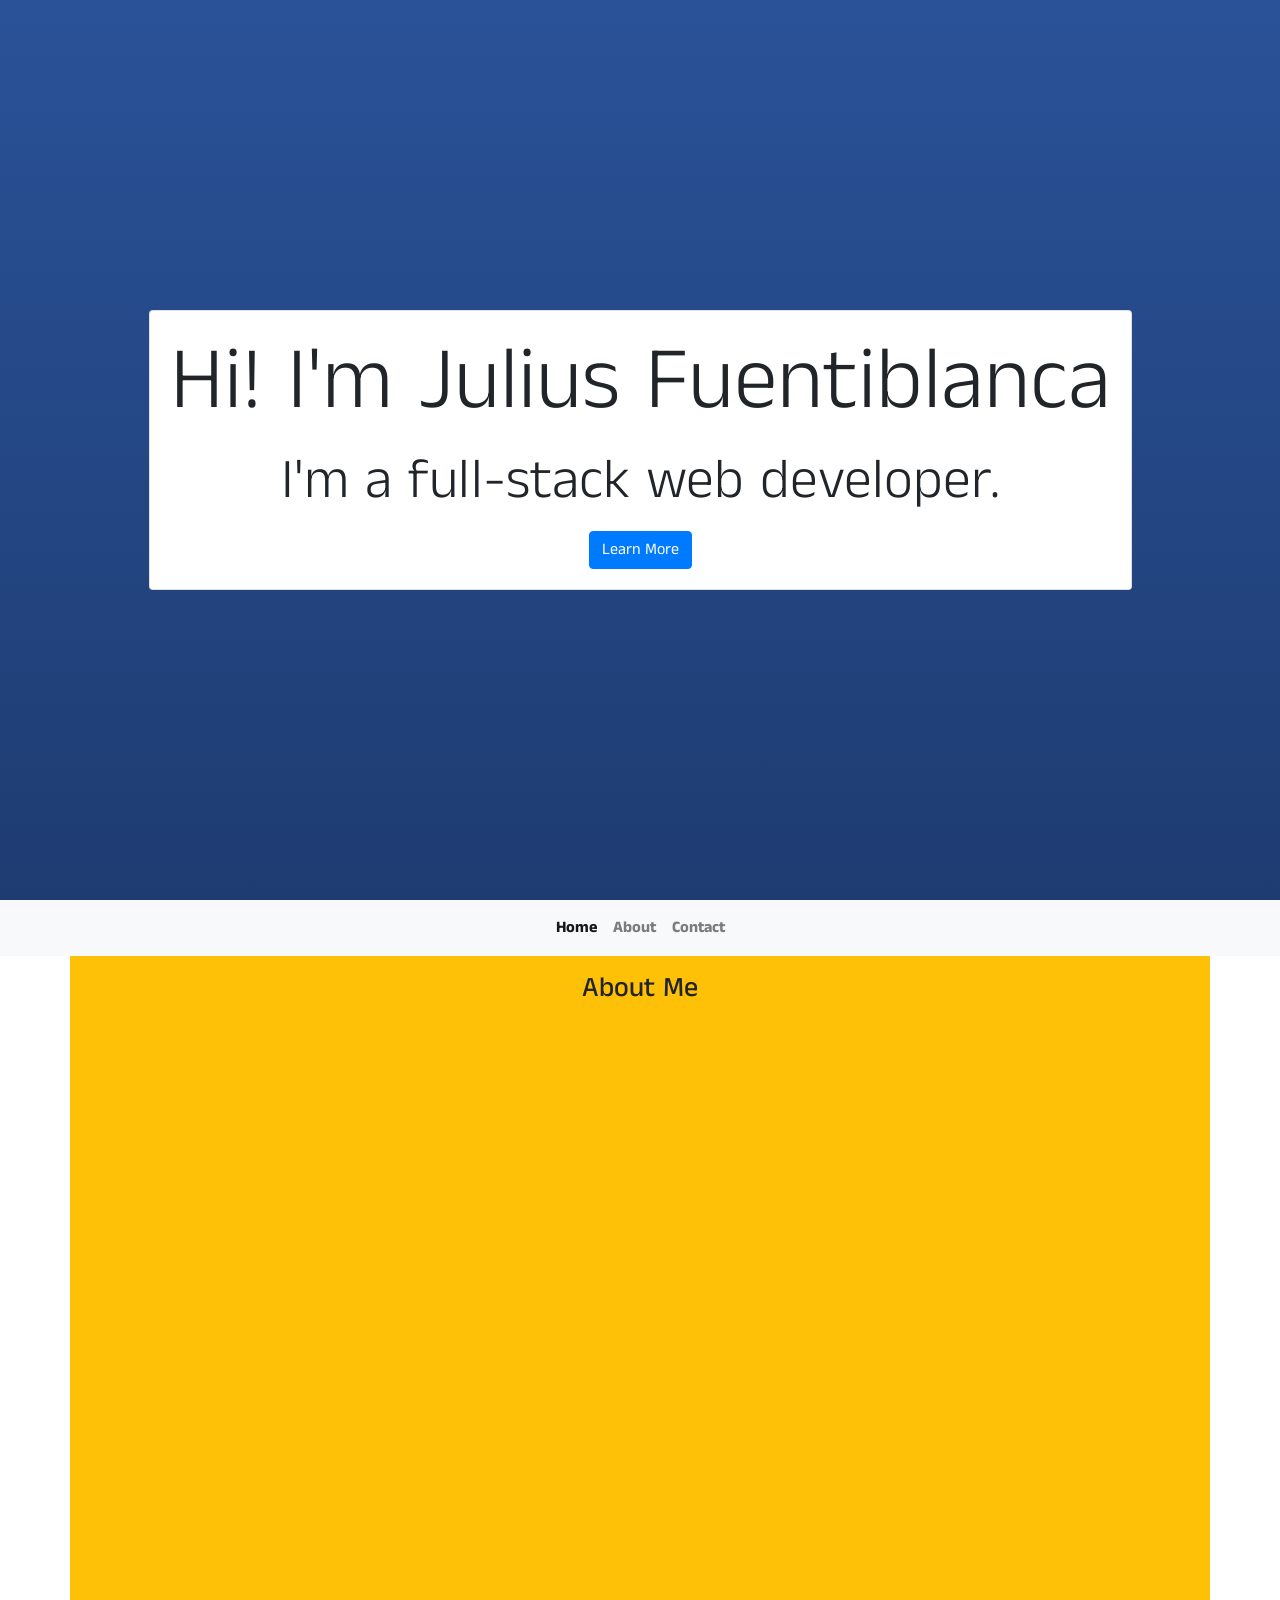
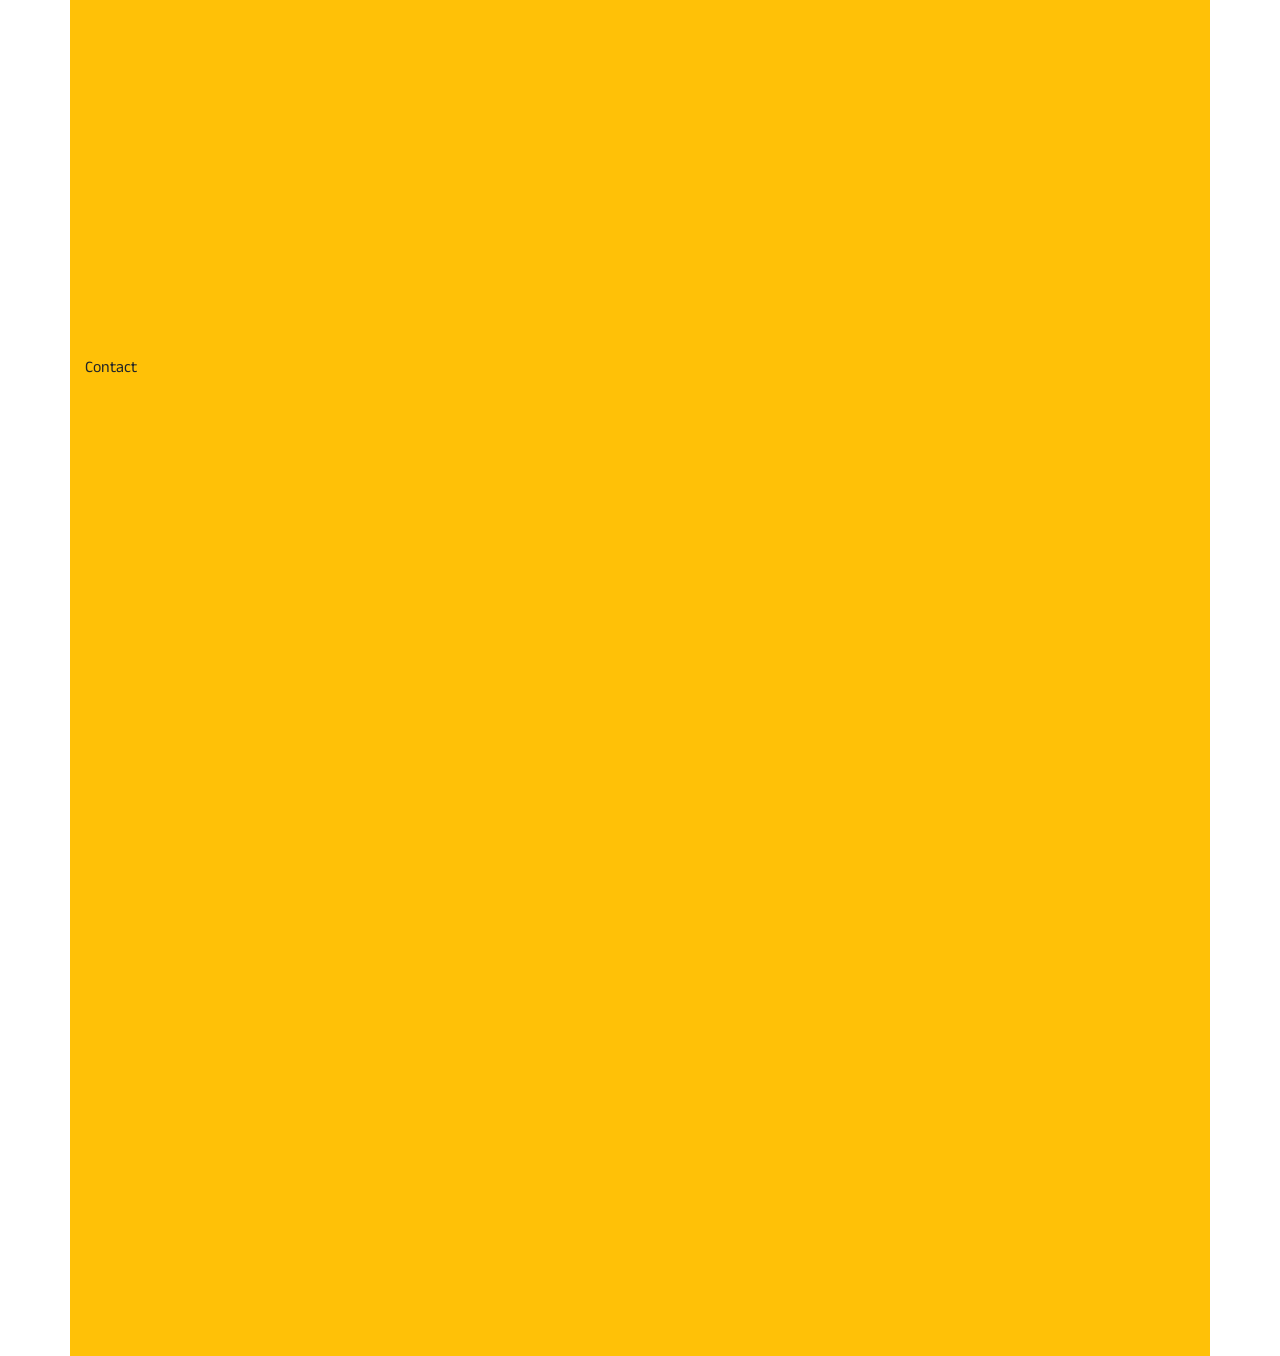
<file: sampledesign.html>
<!DOCTYPE html>
<html lang="en">
<head>
    <meta charset="UTF-8">
    <meta name="viewport" content="width=device-width, initial-scale=1.0">
    <title>Navbar with Scrollspy</title>
    <!-- Bootstrap CSS -->
    <link href="https://stackpath.bootstrapcdn.com/bootstrap/4.5.2/css/bootstrap.min.css" rel="stylesheet">

    <link rel="stylesheet" href="assets/style.css">
    <link rel="preconnect" href="https://fonts.googleapis.com">
    <link rel="preconnect" href="https://fonts.gstatic.com" crossorigin>
    <link href="https://fonts.googleapis.com/css2?family=Anek+Tamil:wght@100..800&display=swap" rel="stylesheet">
</head>
<body data-spy="scroll" data-target="#navbarScroll">
    <div id="home" class="container-fluid">
        <div class="row">
            <div class="col-lg-12 col-md-12">
                <section>
                    <span></span>
                    <span></span>
                    <span></span>
                    <span></span>
                    <span></span>
                    <span></span>
                    <span></span>
                    <span></span>
                    <span></span>
                </section>
                <div class="d-flex justify-content-center align-items-center" style="height: 100vh;">
                    <div class="card">
                        <div class="card-body text-center">
                            <h5 class="card-title display-2">Hi! I'm Julius Fuentiblanca</h5>
                            <p class="card-text display-4">I'm a full-stack web developer.</p>
                            <a href="#section1" class="btn btn-primary">Learn More</a>
                        </div>
                    </div>
                </div>
            </div>
        </div>
    </div>

    <nav class="navbar navbar-expand-lg navbar-light sticky-top bg-light" id="navbarScroll">
        <div class="container-fluid">
            <button class="navbar-toggler" type="button" data-bs-toggle="collapse" data-bs-target="#navbarScrollContent" aria-controls="navbarScrollContent" aria-expanded="false" aria-label="Toggle navigation">
                <span class="navbar-toggler-icon"></span>
            </button>
            <div class="collapse navbar-collapse" id="navbarScrollContent">
                <ul class="navbar-nav my-2 mx-auto my-lg-0 navbar-nav-scroll">
                    <li class="nav-item">
                        <a class="nav-link font-weight-bolder" href="#home">Home</a>
                    </li>
                    <li class="nav-item">
                        <a class="nav-link font-weight-bolder" href="#section1">About</a>
                    </li>
                    <li class="nav-item">
                        <a class="nav-link font-weight-bolder" href="#section2">Contact</a>
                    </li>
                </ul>
            </div>
        </div>
    </nav>

    <div id="section1" class="container bg-warning" style="height: 1000px;">
    
        <div class="container">

            <h3 class="text-center py-3">About Me</h3>


        </div>

    
    </div>



    
    <div id="section2" class="container bg-warning" style="height: 1000px;">Contact</div>

    <!-- Bootstrap JS, jQuery, and Popper.js -->
    <script src="https://code.jquery.com/jquery-3.5.1.slim.min.js"></script>
    <script src="https://cdn.jsdelivr.net/npm/@popperjs/core@2.5.4/dist/umd/popper.min.js"></script>
    <script src="https://stackpath.bootstrapcdn.com/bootstrap/4.5.2/js/bootstrap.min.js"></script>
</body>
</html>
</file>
<file: assets/style.css>
*
{
    margin: 0;
    padding: 0;
    box-sizing: border-box;
}
body{
    width: 100%;
    font-family: "Anek Tamil", sans-serif;
    overflow: scroll;
    overflow-x: hidden;
}
section{
    position: absolute;
    top: 0;
    left: 0;
    width: 100%;
    height: 100vh;
    background: linear-gradient(to top, #1e3c72 0%, #1e3c72 1%, #2a5298 100%);
    background-attachment:fixed;
    animation: animateBg 50s linear infinite;
    
}

@keyframes animateBg {
    0%, 100%
    {
        transform: scale(1);
    }
    50%
    {
        transform: scale(1.2);
    }
}

span{
    position:absolute;
    top: 30%;
    left: 50%;
    width: 4px;
    height: 4px;
    background-color: #fff;
    border-radius: 50%;
    box-shadow: 0 0 0 4px rgba(255, 255, 255, 0.1), 0 0 0 8px rgba(255, 255, 255, 0.1), 0 0 20px rgba(255, 255, 255, 1);
    opacity: 0; 
    animation: animate 3s linear infinite;
}
span::before
{
    content: '';
    position: absolute;
    top: 50%;
    transform: translateY(-50%);
    width: 300px;
    height: 1px;
    background: linear-gradient(90deg, #fff, transparent);
}
@keyframes animate {
    0%
    {
        transform: rotate(315deg) translateX(0);
    }
    70%
    {
        opacity: 1;
    }
    100%{
        transform: rotate(315deg) translateX(-1000px);
        opacity: 0;
    }
}

span:nth-child(1){
    top: 0;
    right: 0;
    width: 4px;
    height: 4px;
    background-color: #fff;
    box-shadow: 0 0 0 4px rgba(255, 255, 255, 0.1), 0 0 0 8px rgba(255, 255, 255, 0.1), 0 0 20px rgba(255, 255, 255, 1);
    opacity: 0; 
    animation-delay: 0;
    animation-duration: 1s;
}

span:nth-child(2){
    position: absolute;
    top: 0;
    right: 90px;
    left: initial;
    width: 4px;
    height: 4px;
    background-color: #fff;
    box-shadow: 0 0 0 4px rgba(255, 255, 255, 0.1), 0 0 0 8px rgba(255, 255, 255, 0.1), 0 0 20px rgba(255, 255, 255, 1);
    opacity: 0; 
    animation-delay: 0.2s;
    animation-duration: 2s;
}

span:nth-child(3){
    top: 80px;
    right: 90px;
    left: initial;
    background-color: #fff;
    border-radius: 50%;
    box-shadow: 0 0 0 4px rgba(255, 255, 255, 0.1), 0 0 0 8px rgba(255, 255, 255, 0.1), 0 0 20px rgba(255, 255, 255, 1);
    opacity: 0; 
    animation-delay: 0.4s;
    animation-duration: 2s;
}

span:nth-child(4){
    top: 80px;
    right: 120px;
    left: initial;
    width: 4px;
    height: 4px;
    background-color: #fff;
    box-shadow: 0 0 0 4px rgba(255, 255, 255, 0.1), 0 0 0 8px rgba(255, 255, 255, 0.1), 0 0 20px rgba(255, 255, 255, 1);
    opacity: 0; 
    animation-delay: 0.6s;
    animation-duration: 1.5s;
}

span:nth-child(5){
    top: 0;
    right: 400px;
    left: initial;
    width: 4px;
    height: 4px;
    background-color: #fff;
    box-shadow: 0 0 0 4px rgba(255, 255, 255, 0.1), 0 0 0 8px rgba(255, 255, 255, 0.1), 0 0 20px rgba(255, 255, 255, 1);
    opacity: 0; 
    animation-delay: 0.8s;
    animation-duration: 1.8s;
}

span:nth-child(6){
    top: 0;
    right: 600px;
    left: initial;
    width: 4px;
    height: 4px;
    background-color: #fff;
    box-shadow: 0 0 0 4px rgba(255, 255, 255, 0.1), 0 0 0 8px rgba(255, 255, 255, 0.1), 0 0 20px rgba(255, 255, 255, 1);
    opacity: 0; 
    animation-delay: 1s;
    animation-duration: 3s;
}

span:nth-child(7){
    top: 0;
    right: 550px;
    left: initial;
    width: 4px;
    height: 4px;
    background-color: #fff;
    box-shadow: 0 0 0 4px rgba(255, 255, 255, 0.1), 0 0 0 8px rgba(255, 255, 255, 0.1), 0 0 20px rgba(255, 255, 255, 1);
    opacity: 0; 
    animation-delay: 1.2s;
    animation-duration: 1.75s;
}

span:nth-child(8){
    top: 0;
    right: 750px;
    left: initial;
    animation-delay: 1.4s;
    animation-duration: 2s;
}

span:nth-child(9){
    background-color: rebeccapurple;
    top: 0;
    right: 200px;
    left: initial;
    animation-delay: 2.25s;
    animation-duration: 2s;
}

#section1{
    height: 1080px;
}
#section2{
    height: 500px;
}
</file>
